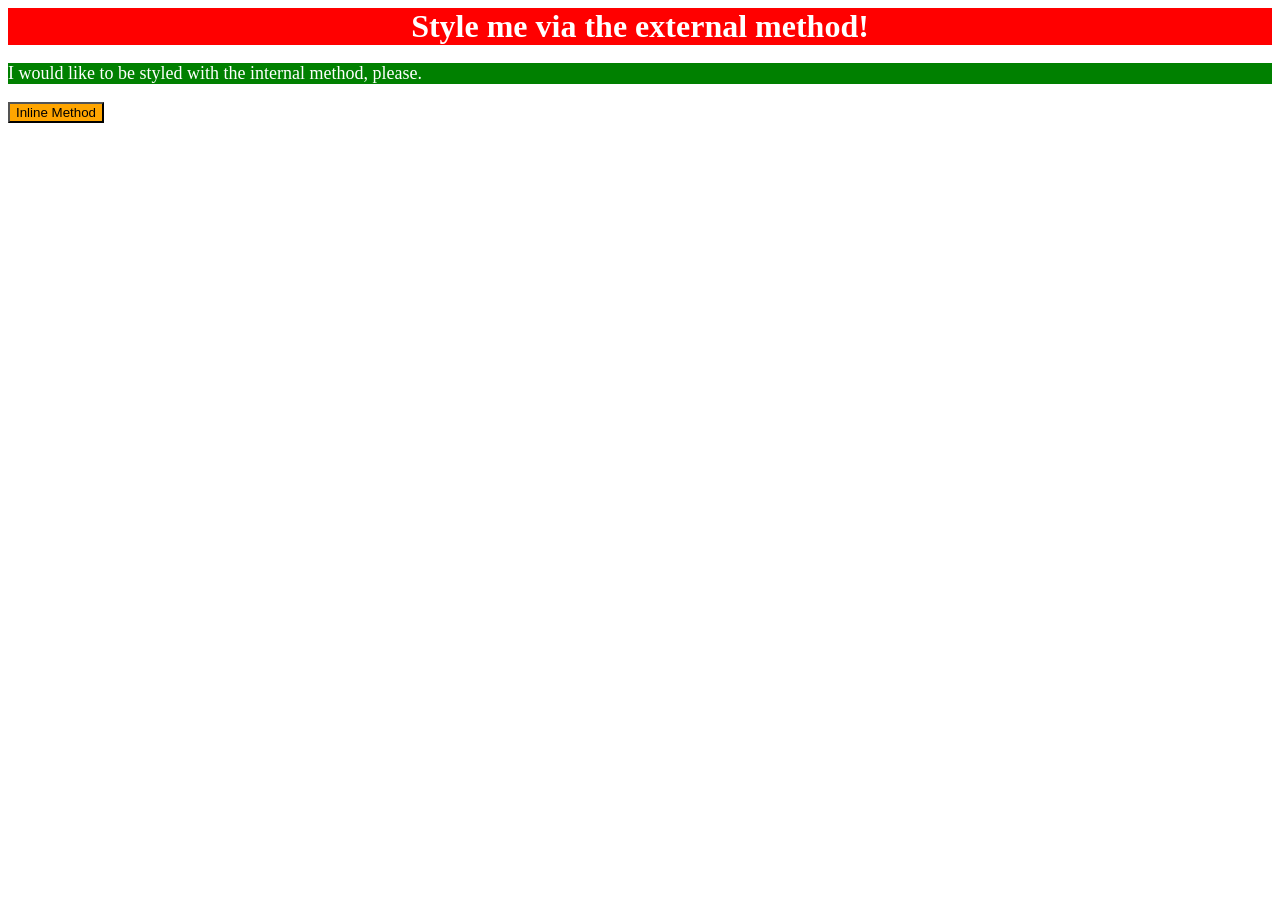
<file: foundations/intro-to-css/01-css-methods/index.html>
<!DOCTYPE html>
<html lang="en">
  <head>
    <meta charset="UTF-8">
    <meta http-equiv="X-UA-Compatible" content="IE=edge">
    <meta name="viewport" content="width=device-width, initial-scale=1.0">
    <title>Methods for Adding CSS</title>
    <link rel="stylesheet" href="style.css">
    <style>
      p {
        background: green;
        color: white;
        font-size: 18px;
      }
    </style>
  </head>
  <body>
    <div>Style me via the external method!</div>
    <p>I would like to be styled with the internal method, please.</p>
    <button style="background: orange; font-size: 18
    px;">Inline Method</button>
  </body>
</html>
</file>
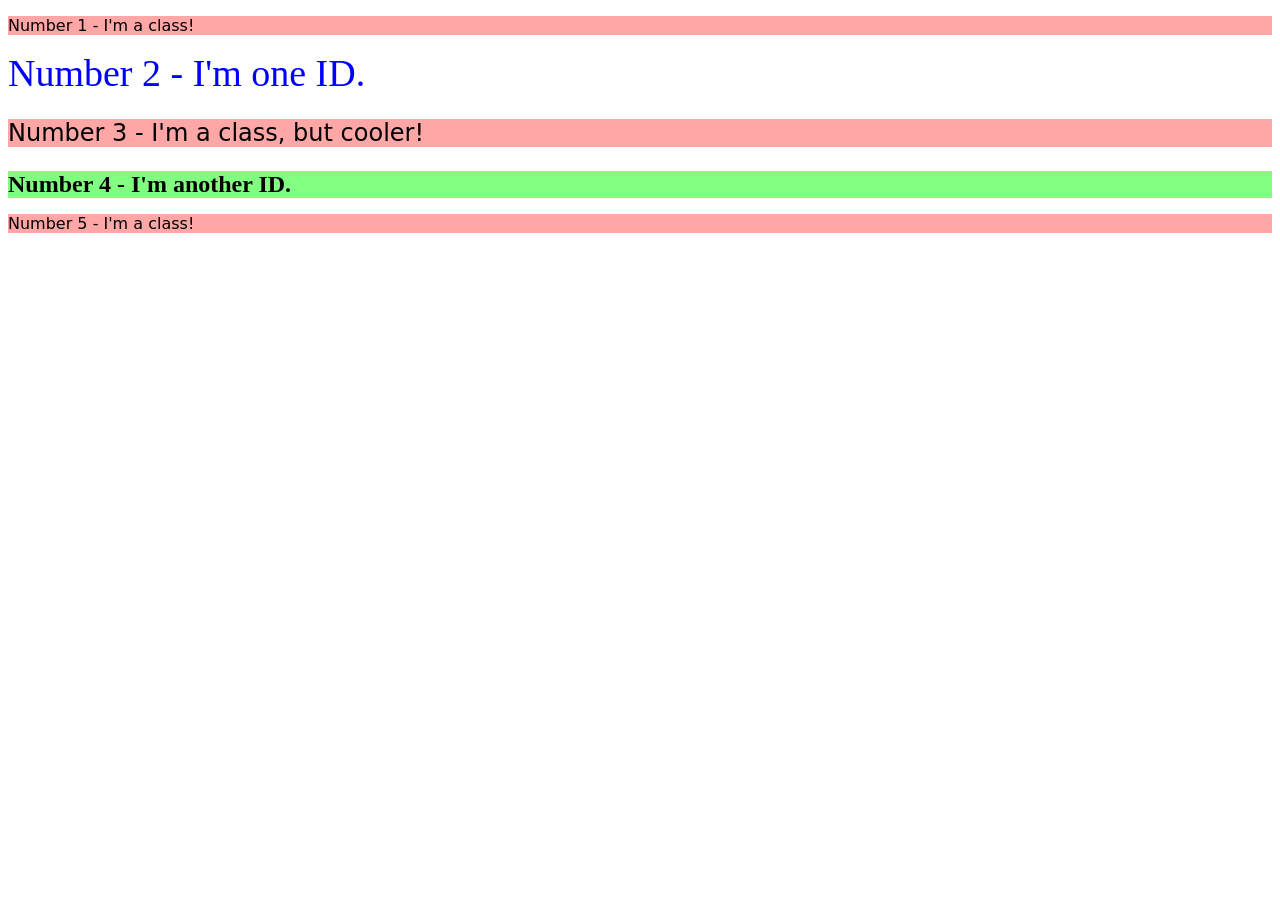
<file: foundations/intro-to-css/02-class-id-selectors/index.html>
<!DOCTYPE html>
<html lang="en">
  <head>
    <meta charset="UTF-8">
    <meta http-equiv="X-UA-Compatible" content="IE=edge">
    <meta name="viewport" content="width=device-width, initial-scale=1.0">
    <title>Class and ID Selectors</title>
    <link rel="stylesheet" href="style.css">
  </head>
  <body>
    <p class="background font">Number 1 - I'm a class!</p>
    <div id="one">Number 2 - I'm one ID.</div>
    <p class="background font special">Number 3 - I'm a class, but cooler!</p>
    <div id="two">Number 4 - I'm another ID.</div>
    <p class="background font">Number 5 - I'm a class!</p>
  </body>
</html>
</file>
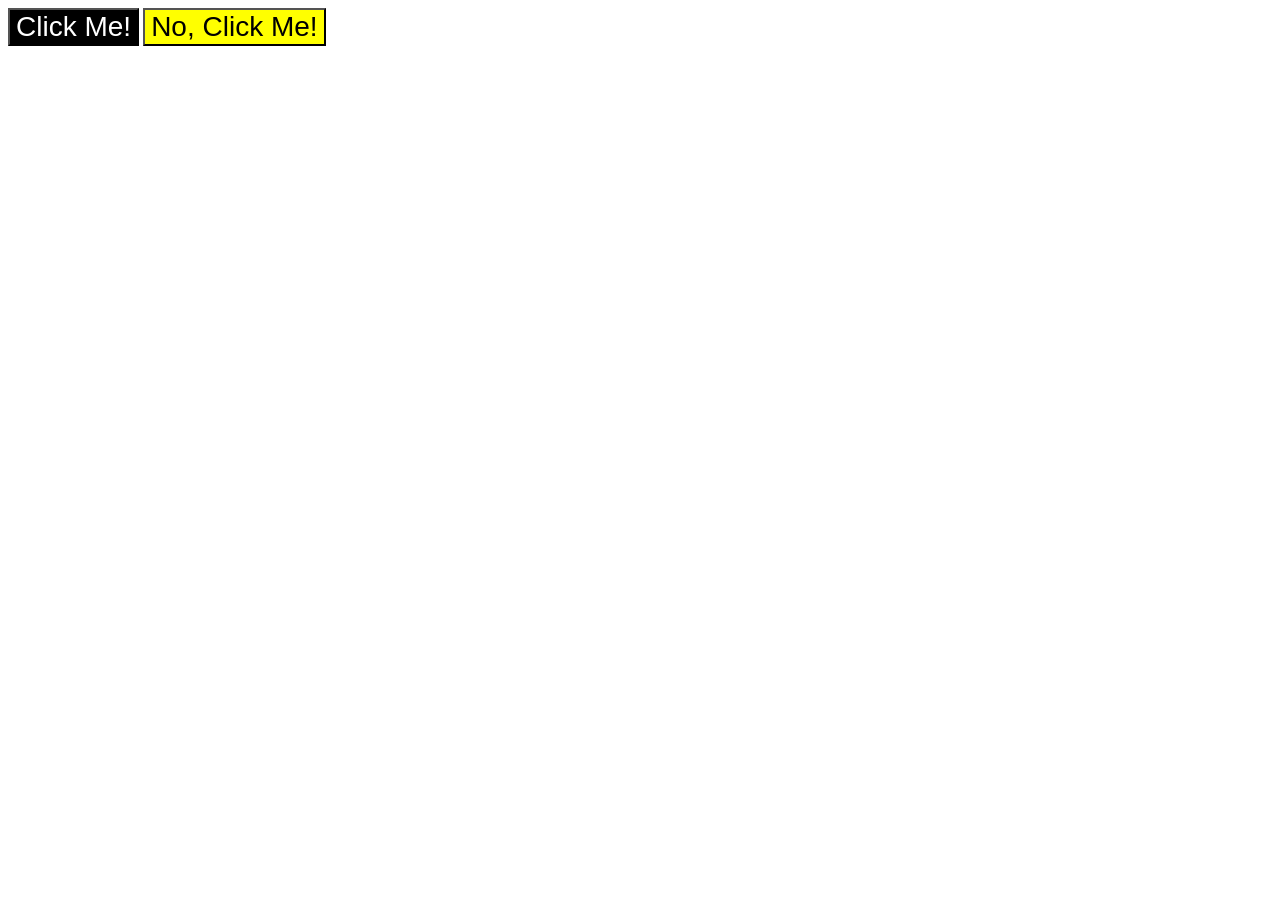
<file: foundations/intro-to-css/03-grouping-selectors/index.html>
<!DOCTYPE html>
<html lang="en">
  <head>
    <meta charset="UTF-8">
    <meta http-equiv="X-UA-Compatible" content="IE=edge">
    <meta name="viewport" content="width=device-width, initial-scale=1.0">
    <title>Grouping Selectors</title>
    <link rel="stylesheet" href="style.css">
  </head>
  <body>
    <button class="button-1 font-size font-family">Click Me!</button>
    <button class="button-2 font-size font-family">No, Click Me!</button>
  </body>
</html>
</file>
<file: foundations/intro-to-css/01-css-methods/style.css>
div {
    background: red;
    color: white;
    font-size: 32px;
    text-align: center;
    font-weight: bold;
}
</file>
<file: foundations/intro-to-css/02-class-id-selectors/style.css>
/* Add CSS Styling */

.background.font {
    background: #FFA6A7;
    font-family: Verdana, "DejaVu Sans", sans-serif;
}

.special {
    font-size: 24px;
}

#one {
    color: #00F;
    font-size: 38px;
}

#two {
    background: #80FF81;
    font-weight: bold;
    font-size: 24px;
}
</file>
<file: foundations/intro-to-css/03-grouping-selectors/style.css>
/* Add CSS Styling */

.font-size.font-family {
    font-size: 28px;
    font-family: Helvetica, "Times New Roman", sans-serif;
}

.button-1 {
    background: black;
    color: white;
}

.button-2 {
    background: yellow;
}
</file>
